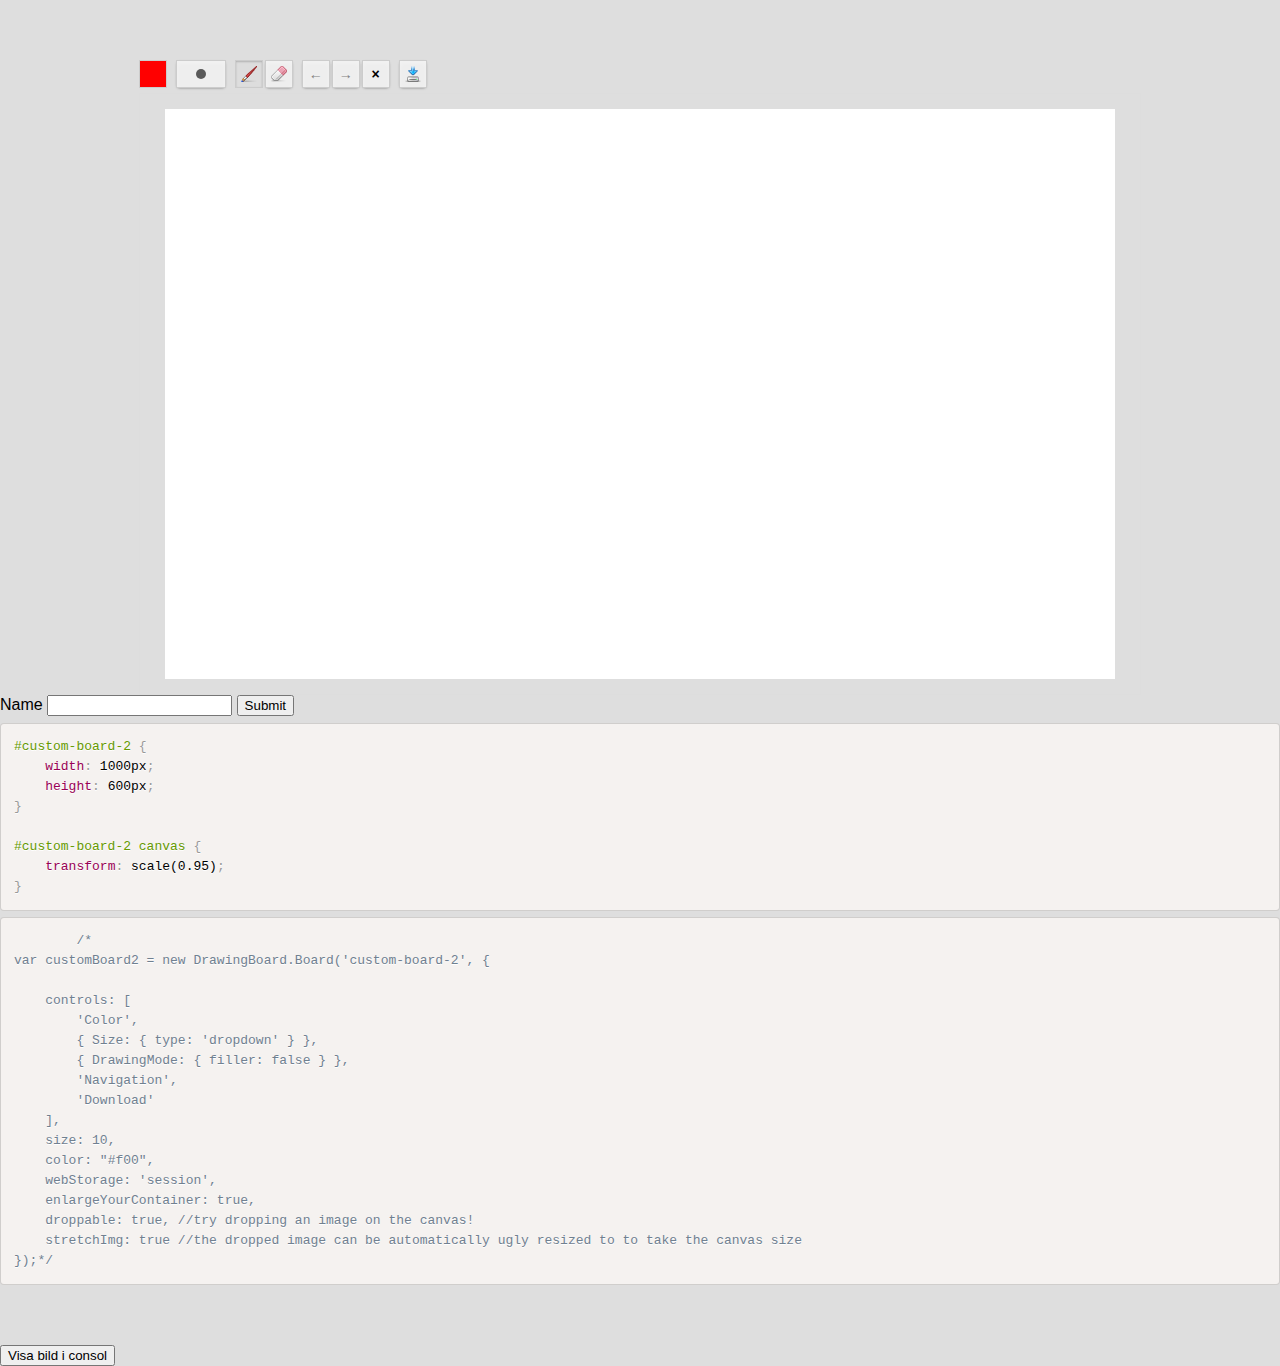
<file: drawing.html>
<!DOCTYPE html>
<html lang="en">
	<head>
		<meta charset="utf-8">
		<meta http-equiv="X-UA-Compatible" content="IE=edge,chrome=1">
		<title>Drawingboard.js: a simple canvas based drawing app that you can integrate easily on your website.</title>
		<meta name="description" content="">
		<meta name="viewport" content="width=device-width">

		<link rel="stylesheet" href="/js/draw/prism.css">
		<link rel="stylesheet" href="/js/draw/website.css">


		<!-- in a production environment, you can include the minified css. It contains the css of the board and the default controls (size, nav, colors):
		<link rel="stylesheet" href="../dist/drawingboard.min.css"> -->
		<link rel="stylesheet" href="/css/drawingboard.css">

		<style>
		/*
		* drawingboards styles: set the board dimensions you want with CSS
		*/
		.board {
			margin: 0 auto;
			width: 400px;
			height: 400px;
		}
		</style>
		
		<style data-example="3">
			#custom-board-2 {
				width: 1000px;
				height: 600px;
			}

			#custom-board-2 canvas {
				transform: scale(0.95);
			}
		</style>

	</head>
	<body>
		
		<noscript>JavaScript is required :(</noscript>

		

		<form class="drawing-form" action="/framework/core/upload_64.php" method="post">
			<div class="example" data-example="3">			
			  <!-- this will be the drawingboard container -->
			  <div class="board" id="custom-board-2">

			  </div>

			  <!-- this will be the input used to pass the drawingboard content to the server -->
			  <input type="hidden" name="image" value="">

			  <label>Name <input type="text" name="name" /></label>

			  <button>Submit</button>
			
			</div>
		</form>
		<button onclick="findImage()">Visa bild i consol</button>

		
		<!-- jquery is required - zepto might do the trick too -->
		<script src="js/jquery.min.js"></script>
		<script src="js/simple-undo.js"></script>

		<!-- in a production environment, just include the minified script. It contains the board and the default controls (size, nav, colors, download): -->
		<!--<script src="../dist/drawingboard.min.js"></script>-->

		<script src="js/utils.js"></script>
		<script src="js/board.js"></script>
		<script src="js/controls/control.js"></script>
		<script src="js/controls/color.js"></script>
		<script src="js/controls/drawingmode.js"></script>
		<script src="js/controls/navigation.js"></script>
		<script src="js/controls/size.js"></script>
		<script src="js/controls/download.js"></script>


		<!-- an input[type=range] poyfill is more than recommanded if you want to use the default "size" control with the "range" type *on every browser*
			the polyfill is loaded only if necessary via yepnope http://yepnopejs.com/

			note this is totally not required if the size control is set to "auto" or "dropdown" - the control will work with every browser with an alternate view -->
		<script src="/js/draw/yepnope.js"></script>


		<script>
		var myBoard = new DrawingBoard.Board('custom-board-2', {

				controls: [
					'Color',
					{ Size: { type: 'dropdown' } },
					{ DrawingMode: { filler: false } },
					'Navigation',
					'Download'
				],
				size: 10,
				color: "#f00",
				webStorage: 'session',
				enlargeYourContainer: true,
				droppable: true, //try dropping an image on the canvas!
				stretchImg: true //the dropped image can be automatically ugly resized to to take the canvas size
			});

		$('.drawing-form').on('submit', function(e) {
		 
		  var img = myBoard.getImg();
		 
		  var imgInput = (myBoard.blankCanvas == img) ? '' : img;
		  
		  $(this).find('input[name=image]').val( imgInput );

		  myBoard.clearWebStorage();
		});

		function findImage(){
			 var img = myBoard.getImg();
		  	
		 	 var imgInput = (myBoard.blankCanvas == img) ? '' : img;

		 	 var url= "http://camlogg.xn--fors-8qa.se/uploads/alfahanne.png";
		 	 myBoard.setImg(url);		 	
		}

		</script>







		<script>
		
			var iHasRangeInput = function() {
				var inputElem  = document.createElement('input'),
					smile = ':)',
					docElement = document.documentElement,
					inputElemType = 'range',
					available;
				inputElem.setAttribute('type', inputElemType);
				available = inputElem.type !== 'text';
				inputElem.value         = smile;
				inputElem.style.cssText = 'position:absolute;visibility:hidden;';
				if ( /^range$/.test(inputElemType) && inputElem.style.WebkitAppearance !== undefined ) {
					docElement.appendChild(inputElem);
					defaultView = document.defaultView;
					available = defaultView.getComputedStyle &&
						defaultView.getComputedStyle(inputElem, null).WebkitAppearance !== 'textfield' &&
						(inputElem.offsetHeight !== 0);
					docElement.removeChild(inputElem);
				}
				return !!available;
			};

			yepnope({
				test : iHasRangeInput(),
				nope : ['fd-slider.min.css', 'fd-slider.min.js'],
				callback: function(id, testResult) {
					if("fdSlider" in window && typeof (fdSlider.onDomReady) != "undefined") {
						try { fdSlider.onDomReady(); } catch(err) {}
					}
				}
			});
		</script>

		<script data-example="3">
		/*
			var customBoard2 = new DrawingBoard.Board('custom-board-2', {
				
				controls: [
					'Color',
					{ Size: { type: 'dropdown' } },
					{ DrawingMode: { filler: false } },
					'Navigation',
					'Download'
				],
				size: 10,
				color: "#f00",
				webStorage: 'session',
				enlargeYourContainer: true,
				droppable: true, //try dropping an image on the canvas!
				stretchImg: true //the dropped image can be automatically ugly resized to to take the canvas size
			});*/
		</script>


		<!-- totally not drawingboard-related code -->
		<script src="/js/draw/prism.js"></script>
		<script src="/js/draw/script.js"></script>
	</body>
</html>
</file>
<file: js/draw/prism.css>
/**
 * prism.js default theme for JavaScript, CSS and HTML
 * Based on dabblet (http://dabblet.com)
 * @author Lea Verou
 */

code[class*="language-"],
pre[class*="language-"] {
	color: black;
	text-shadow: 0 1px white;
	font-family: Consolas, Monaco, 'Andale Mono', monospace;
	direction: ltr;
	text-align: left;
	white-space: pre;
	word-spacing: normal;

	-moz-tab-size: 4;
	-o-tab-size: 4;
	tab-size: 4;

	-webkit-hyphens: none;
	-moz-hyphens: none;
	-ms-hyphens: none;
	hyphens: none;
}

@media print {
	code[class*="language-"],
	pre[class*="language-"] {
		text-shadow: none;
	}
}

/* Code blocks */
pre[class*="language-"] {
	padding: 1em;
	margin: .5em 0;
	overflow: auto;
}

:not(pre) > code[class*="language-"],
pre[class*="language-"] {
	background: #f5f2f0;
}

/* Inline code */
:not(pre) > code[class*="language-"] {
	padding: .1em;
	border-radius: .3em;
}

.token.comment,
.token.prolog,
.token.doctype,
.token.cdata {
	color: slategray;
}

.token.punctuation {
	color: #999;
}

.namespace {
	opacity: .7;
}

.token.property,
.token.tag,
.token.boolean,
.token.number {
	color: #905;
}

.token.selector,
.token.attr-name,
.token.string {
	color: #690;
}

.token.operator,
.token.entity,
.token.url,
.language-css .token.string,
.style .token.string {
	color: #a67f59;
	background: hsla(0,0%,100%,.5);
}

.token.atrule,
.token.attr-value,
.token.keyword {
	color: #07a;
}


.token.regex,
.token.important {
	color: #e90;
}

.token.important {
	font-weight: bold;
}

.token.entity {
	cursor: help;
}
</file>
<file: js/draw/website.css>
/**
 * website's styles
 */
body {
	font-family: sans-serif;
	background: #dedede;
	margin: 0;
}

h1 {
	font-family: Comic Sans MS;
}

h1, p {
	text-align: center;
}

a {
	color: #4786c3;
	text-decoration: none;
}
a:hover, a:focus {
	text-decoration: underline;
}

pre {
	display: block;
	padding: 10px;
	font-size: 13px;
	line-height: 20px;
	word-break: break-all;
	word-wrap: break-word;
	white-space: pre;
	white-space: pre-wrap;
	background-color: whiteSmoke;
	border: 1px solid #CCC;
	border: 1px solid rgba(0, 0, 0, 0.15);
	border-radius: 4px;
	tab-size: 2;
}

code {
	font-family: Monaco, "Monaco for Powerline", Menlo, Consolas, "Courier New", monospace
}

/*http://codepo8.github.com/css-fork-on-github-ribbon/*/
#forkongithub a{z-index: 10;background:#4786c3;color:#ffffff;text-decoration:none;text-align:center;font-weight:bold;padding:5px 40px;font-size:1rem;line-height:2rem;position:relative;transition:0.5s;}#forkongithub a:hover{background:#3182d2;color:#ffffff;}#forkongithub a::before,#forkongithub a::after{content:"";width:100%;display:block;position:absolute;top:1px;left:0;height:1px;background:#444444;}#forkongithub a::after{bottom:1px;top:auto;}@media screen and (min-width:800px){#forkongithub{position:absolute;display:block;top:0;right:0;width:200px;overflow:hidden;height:200px;}#forkongithub a{width:200px;position:absolute;top:60px;right:-60px;transform:rotate(45deg);-webkit-transform:rotate(45deg);box-shadow:4px 2px 14px rgba(0,0,0,0.3);}}

.header {
	background-color:#8b84ac;
	background-image:
		-webkit-linear-gradient(#6b659d 1px, transparent 1px),
		-webkit-linear-gradient(0deg, #6b659d 1px, transparent 1px);
	background-image:
		-moz-linear-gradient(#6b659d 1px, transparent 1px),
		-moz-linear-gradient(0deg, #6b659d 1px, transparent 1px);
	background-image:
		linear-gradient(#6b659d 1px, transparent 1px),
		linear-gradient(90deg, #6b659d 1px, transparent 1px);
	-moz-background-size:33px 33px, 33px 33px;
	background-size:33px 33px, 33px 33px;
	background-position:-5px -5px, -16px -16px;
	box-shadow: 0 5px 10px #999;
	color: white;
	text-shadow: 0 0 2px #222;
	font-weight: bold;
}

#container {
	width: 750px;
	max-width: 100%;
	margin: 10px auto;
}

.example {
	margin: 60px 0;
}
</file>
<file: css/drawingboard.css>
.drawing-board, .drawing-board * { -webkit-box-sizing: content-box; -moz-box-sizing: content-box; box-sizing: content-box; }

.drawing-board-utils-hidden, .drawing-board-controls-hidden { display: none !important; }

.drawing-board { position: relative; display: block; }

.drawing-board-canvas-wrapper { position: relative; margin: 0; border: 1px solid #ddd; }

.drawing-board-canvas { position: absolute; top: 0; left: 0; z-index: 10; width: auto; }

.drawing-board-canvas { cursor: crosshair; z-index: 20; }

.drawing-board-cursor { position: absolute; top: 0; left: 0; pointer-events: none; border-radius: 50%; background: #ccc; background: rgba(0, 0, 0, 0.2); z-index: 30; }

.drawing-board-control > button, .drawing-board-control-colors-rainbows, .drawing-board-control-size .drawing-board-control-inner, .drawing-board-control-size-dropdown { -webkit-box-sizing: border-box; -moz-box-sizing: border-box; box-sizing: border-box; overflow: hidden; border: none; background-color: #eee; padding: 2px 4px; border: 1px solid #ccc; box-shadow: 0 1px 3px -2px #121212, inset 0 2px 5px 0 rgba(255, 255, 255, 0.3); -webkit-box-shadow: 0 1px 3px -2px #121212, inset 0 2px 5px 0 rgba(255, 255, 255, 0.3); height: 28px; }

.drawing-board-control > button { cursor: pointer; min-width: 28px; line-height: 14px; }
.drawing-board-control > button:hover, .drawing-board-control > button:focus { background-color: #ddd; }
.drawing-board-control > button:active, .drawing-board-control > button.active { box-shadow: inset 0 1px 2px 0 rgba(0, 0, 0, 0.2); -webkit-box-shadow: inset 0 1px 2px 0 rgba(0, 0, 0, 0.2); background-color: #ddd; }
.drawing-board-control > button[disabled] { color: gray; }
.drawing-board-control > button[disabled]:hover, .drawing-board-control > button[disabled]:focus, .drawing-board-control > button[disabled]:active, .drawing-board-control > button[disabled].active { background-color: #eee; box-shadow: 0 1px 3px -2px #121212, inset 0 2px 5px 0 rgba(255, 255, 255, 0.3); -webkit-box-shadow: 0 1px 3px -2px #121212, inset 0 2px 5px 0 rgba(255, 255, 255, 0.3); cursor: default; }

.drawing-board-controls { margin: 0 auto; text-align: center; font-size: 0; display: table; border-spacing: 9.33333px 0; position: relative; min-height: 28px; }
.drawing-board-controls[data-align="left"] { margin: 0; left: -9.33333px; }
.drawing-board-controls[data-align="right"] { margin: 0 0 0 auto; right: -9.33333px; }
.drawing-board-canvas-wrapper + .drawing-board-controls, .drawing-board-controls + .drawing-board-canvas-wrapper { margin-top: 5px; }

.drawing-board-controls-hidden { height: 0; min-height: 0; padding: 0; margin: 0; border: 0; }

.drawing-board-control { display: table-cell; border-collapse: separate; vertical-align: middle; font-size: 16px; height: 100%; }

.drawing-board-control-inner { position: relative; height: 100%; -webkit-box-sizing: border-box; -moz-box-sizing: border-box; box-sizing: border-box; }

.drawing-board-control > button { margin: 0; vertical-align: middle; }

.drawing-board-control-colors { font-size: 0; line-height: 0; }

.drawing-board-control-colors-current { border: 1px solid #ccc; cursor: pointer; display: inline-block; width: 26px; height: 26px; }

.drawing-board-control-colors-rainbows { display: inline-block; margin-left: 5px; position: absolute; left: 0; top: 33px; margin-left: 0; z-index: 100; width: 250px; height: auto; padding: 4px; }

.drawing-board-control-colors-rainbow { height: 18px; }

.drawing-board-control-colors-picker:first-child { margin-right: 5px; }

.drawing-board-control-colors-picker { display: inline-block; width: 18px; height: 18px; cursor: pointer; }

.drawing-board-control-colors-picker[data-color="rgba(255, 255, 255, 1)"] { width: 16px; height: 17px; border: 1px solid #ccc; border-bottom: none; }

.drawing-board-control-colors-picker:hover { width: 16px; height: 16px; border: 1px solid #555; }

.drawing-board-control-drawingmode > button { margin-right: 2px; }
.drawing-board-control-drawingmode > button:last-child { margin-right: 0; }

.drawing-board-control-drawingmode-pencil-button { overflow: hidden; *text-indent: -9999px; background-image: url('[data-uri]'); background-position: 50% 50%; background-repeat: no-repeat; }
.drawing-board-control-drawingmode-pencil-button:before { content: ""; display: block; width: 0; height: 100%; }

.drawing-board-control-drawingmode-eraser-button { overflow: hidden; *text-indent: -9999px; background-image: url('[data-uri]'); background-position: 50% 50%; background-repeat: no-repeat; }
.drawing-board-control-drawingmode-eraser-button:before { content: ""; display: block; width: 0; height: 100%; }

.drawing-board-control-drawingmode-filler-button { overflow: hidden; *text-indent: -9999px; background-image: url('[data-uri]'); background-position: 50% 50%; background-repeat: no-repeat; }
.drawing-board-control-drawingmode-filler-button:before { content: ""; display: block; width: 0; height: 100%; }

.drawing-board-control-navigation > button { font-family: Helvetica, Arial, sans-serif; font-size: 14px; font-weight: bold; margin-right: 2px; }
.drawing-board-control-navigation > button:last-child { margin-right: 0; }

.drawing-board-control-size[data-drawing-board-type="range"] .drawing-board-control-inner { width: 75px; }
.drawing-board-control-size[data-drawing-board-type="dropdown"] .drawing-board-control-inner { overflow: visible; }

.drawing-board-control-size-range-input { position: relative; width: 100%; z-index: 100; margin: 0; padding: 0; border: 0; }

.drawing-board-control-size-range-current, .drawing-board-control-size-dropdown-current span, .drawing-board-control-size-dropdown span { display: block; background: #333; opacity: .8; }

.drawing-board-control-size-range-current { display: inline-block; opacity: .15; position: absolute; pointer-events: none; left: 50%; top: 50%; z-index: 50; }

.drawing-board-control-size-dropdown-current { display: block; height: 100%; width: 40px; overflow: hidden; position: relative; }
.drawing-board-control-size-dropdown-current span { position: absolute; left: 50%; top: 50%; }

.drawing-board-control-size-dropdown { position: absolute; left: -6px; top: 33px; height: auto; list-style-type: none; margin: 0; padding: 0; z-index: 100; }
.drawing-board-control-size-dropdown li { display: block; padding: 4px; margin: 3px 0; min-height: 16px; }
.drawing-board-control-size-dropdown li:hover { background: #ccc; }
.drawing-board-control-size-dropdown span { margin: 0 auto; }

.drawing-board-control-download-button { overflow: hidden; *text-indent: -9999px; background-image: url('[data-uri]'); background-position: 50% 50%; background-repeat: no-repeat; }
.drawing-board-control-download-button:before { content: ""; display: block; width: 0; height: 100%; }
</file>
